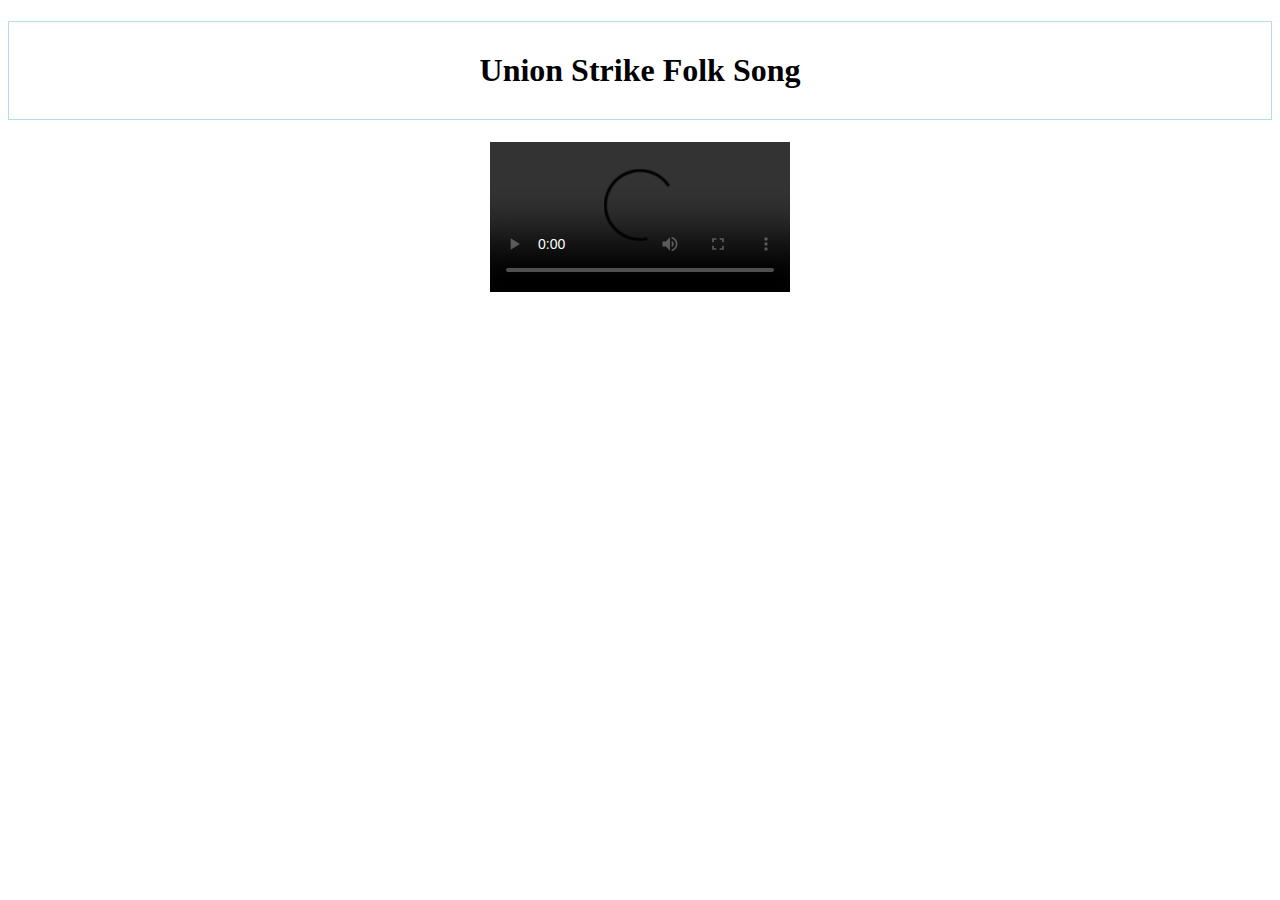
<file: butwehavethepower/index.html>
<!DOCTYPE html>
<html>
<head>
<meta charset="utf-8" />
<title>Union Strike Folk Song</title>
<link rel="stylesheet" href="style.css" type="text/css" />
</head>

<body>

<h1 id="title">Union Strike Folk Song</h1>

<video src="https://www.cs.tufts.edu/comp/20/butwehavethepower.mp4" id="butwehavethepower" controls></video>
<div id="lyrics"></div>

<script>
	// Complete this section and create a CSS file named style.css

	var video = document.getElementById("butwehavethepower");
	var lyrics = document.getElementById("lyrics");

	video.addEventListener("timeupdate", function() {

		if (video.currentTime < 6) {
			lyrics.innerHTML = "<h2>Lisa:</h2>";
		}
		
		else if (video.currentTime > 6 && video.currentTime < 8) {
			lyrics.innerHTML = "<h3>Come gather round, children,</h3>";
		}
		
		else if (video.currentTime > 8 && video.currentTime < 11) {
			lyrics.innerHTML = "<h3>It's high time ye learned</h3>";
		}
		else if (video.currentTime > 11 && video.currentTime < 13) {
			lyrics.innerHTML = "<h3>'Bout a hero named Homer</h3>";
		}
		else if (video.currentTime > 13 && video.currentTime < 16) {
			lyrics.innerHTML = "<h3>And a devil named Burns.</h3>";
		}
		else if (video.currentTime > 17 && video.currentTime < 19) {
			lyrics.innerHTML = "<h3>We'll march 'till we drop</h3>";
		}
		else if (video.currentTime > 19 && video.currentTime < 21) {
			lyrics.innerHTML = "<h3>The girls and the fellas.</h3>";
		}
		else if (video.currentTime > 21 && video.currentTime < 23) {
			lyrics.innerHTML = "<h3>We'll fight 'till the death</h3>";
		}
		else if (video.currentTime > 23 && video.currentTime < 27) {
			lyrics.innerHTML = "<h3>Or else fold like umbrellas.</h3>";
		}
		else if (video.currentTime > 38 && video.currentTime < 40) {
			lyrics.innerHTML = "<h3>So we'll march day and night</h3>";
		}
		else if (video.currentTime > 40 && video.currentTime < 43) {
			lyrics.innerHTML = "<h3>By the big cooling tower.</h3>";
		}
		else if (video.currentTime > 43 && video.currentTime < 45) {
			lyrics.innerHTML = "<h3>They have the plant</h3>";
		}
		else if (video.currentTime > 45 && video.currentTime < 49) {
			lyrics.innerHTML = "<h3>But we have the power.</h3>";
		}
		else if (video.currentTime > 50 && video.currentTime < 52) {
			lyrics.innerHTML = "<h2>Lenny:</h2>";
		}
		else if (video.currentTime > 53 && video.currentTime < 54) {
			lyrics.innerHTML = "<h3>Now do 'Classical Gas!'</h3>";
		}
		else if (video.currentTime > 72.5 && video.currentTime < 75) {
			lyrics.innerHTML = "<h3>So we'll march day and night</h3>";
		}
		else if (video.currentTime > 75 && video.currentTime < 77) {
			lyrics.innerHTML = "<h3>By the big cooling tower.</h3>";
		}
		else if (video.currentTime > 77 && video.currentTime < 80) {
			lyrics.innerHTML = "<h3>They have the plant</h3>";
		}
		else if (video.currentTime > 80 && video.currentTime < 83) {
			lyrics.innerHTML = "<h3>But we have the power.</h3>";
		}
		else {
			lyrics.innerHTML ="";
		}
		}, false);
</script>
</body>
</html>
</file>
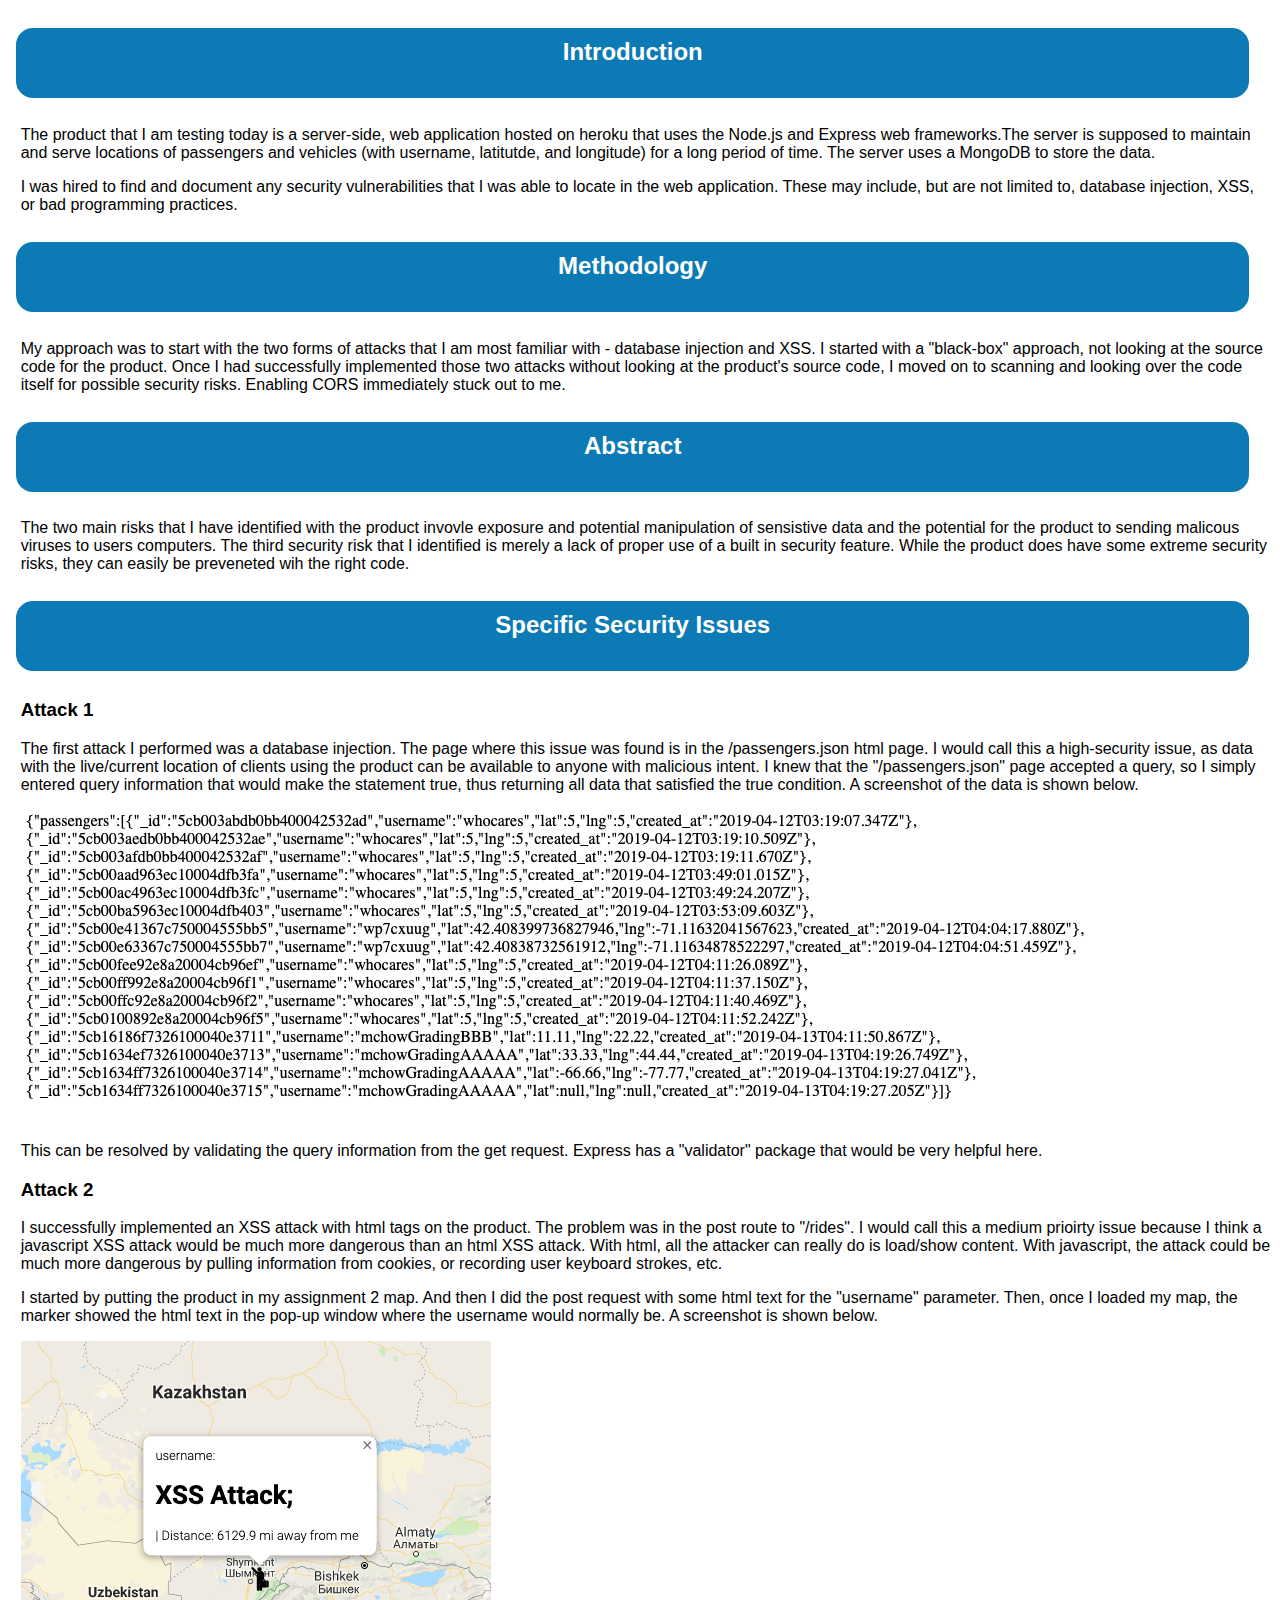
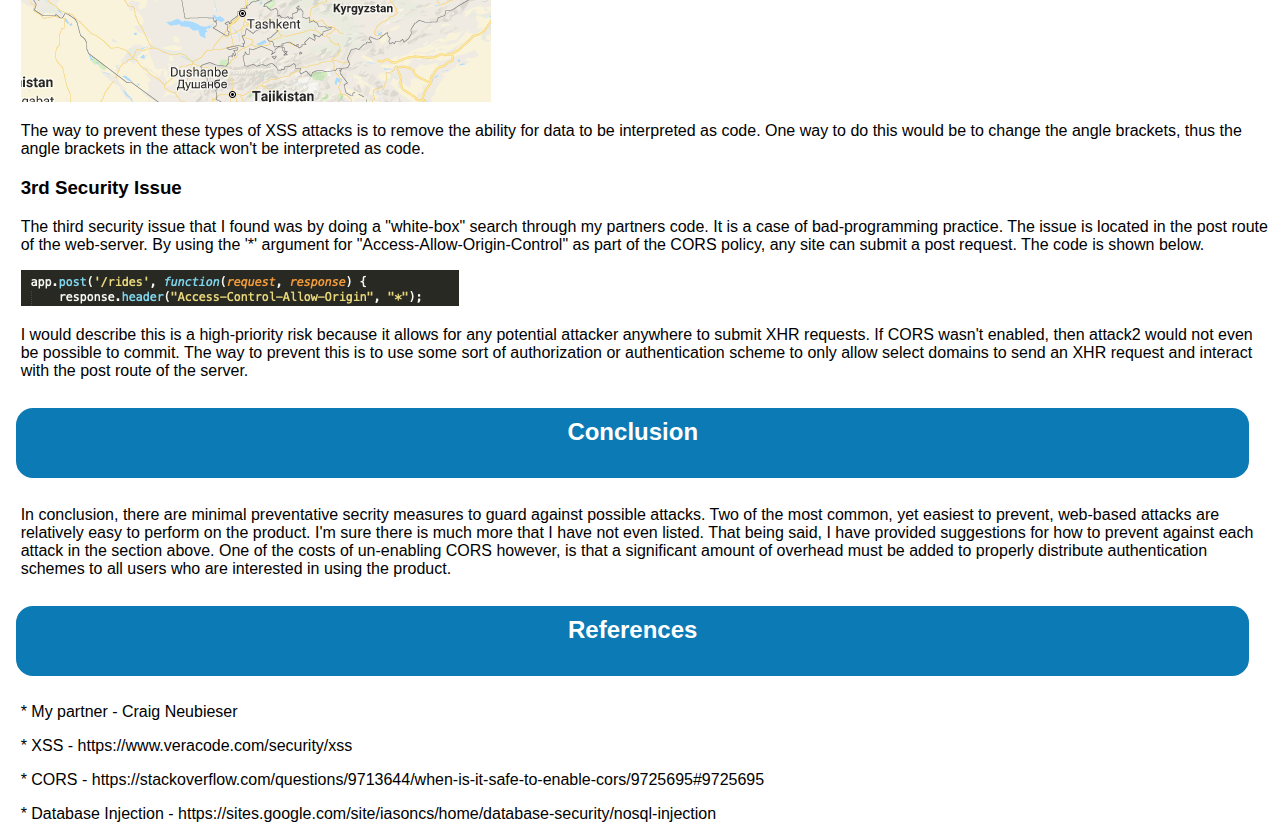
<file: security/index.html>
<!DOCTYPE html>

<html>
<head>
	<title>Security Assessment - A4</title>
	<link rel="stylesheet" type="text/css" href="style.css">
	<meta charset="utf8"/>
</head>

<body>
	<h2>Introduction</h2>
	<p>The product that I am testing today is a server-side, web application hosted on heroku that uses the Node.js and Express web frameworks.The server is supposed to maintain and serve locations of passengers and vehicles (with username, latitutde, and longitude) for a long period of time. The server uses a MongoDB to store the data.</p>
	<p>I was hired to find and document any security vulnerabilities that I was able to locate in the web application. These may include, but are not limited to, database injection, XSS, or bad programming practices.

	<h2>Methodology</h2>
	<p> My approach was to start with the two forms of attacks that I am most familiar with - database injection and XSS. I started with a "black-box" approach, not looking at the source code for the product. Once I had successfully implemented those two attacks without looking at the product's source code, I moved on to scanning and looking over the code itself for possible security risks. Enabling CORS immediately stuck out to me.</p>

	<h2>Abstract</h2>
	<p>The two main risks that I have identified with the product invovle exposure and potential manipulation of sensistive data and the potential for the product to sending malicous viruses to users computers. The third security risk that I identified is merely a lack of proper use of a built in security feature. While the product does have some extreme security risks, they can easily be preveneted wih the right code.</p>

	<h2>Specific Security Issues</h2>

	<h3>Attack 1</h3>
	<p>The first attack I performed was a database injection. The page where this issue was found is in the /passengers.json html page. I would call this a high-security issue, as data with the live/current location of clients using the product can be available to anyone with malicious intent. I knew that the "/passengers.json" page accepted a query, so I simply entered query information that would make the statement true, thus returning all data that satisfied the true condition. A screenshot of the data is shown below. </p>
	<img src="attack1.png" alt="Screenshot of database injection">
	<p>This can be resolved by validating the query information from the get request. Express has a "validator" package that would be very helpful here.</p>

	<h3>Attack 2</h3>
	<p>I successfully implemented an XSS attack with html tags on the product. The problem was in the post route to "/rides". I would call this a medium prioirty issue because I think a javascript XSS attack would be much more dangerous than an html XSS attack. With html, all the attacker can really do is load/show content. With javascript, the attack could be much more dangerous by pulling information from cookies, or recording user keyboard strokes, etc.</p>
	<p>I started by putting the product in my assignment 2 map. And then I did the post request with some html text for the "username" parameter. Then, once I loaded my map, the marker showed the html text in the pop-up window where the username would normally be. A screenshot is shown below. </p>
	<img src="attack2.png" alt="Screenshot of XSS attack">
	<p>The way to prevent these types of XSS attacks is to remove the ability for data to be interpreted as code. One way to do this would be to change the angle brackets, thus the angle brackets in the attack won't be interpreted as code.</p>

	<h3>3rd Security Issue</h3>
	<p>The third security issue that I found was by doing a "white-box" search through my partners code. It is a case of bad-programming practice. The issue is located in the post route of the web-server. By using the '*' argument for "Access-Allow-Origin-Control" as part of the CORS policy, any site can submit a post request. The code is shown below.</p>
	<img src="attack3.png" alt="Screenshot of CORS policy code">
	<p>I would describe this is a high-priority risk because it allows for any potential attacker anywhere to submit XHR requests. If CORS wasn't enabled, then attack2 would not even be possible to commit. The way to prevent this is to use some sort of authorization or authentication scheme to only allow select domains to send an XHR request and interact with the post route of the server.</p>

	<h2>Conclusion</h2>
	<p> In conclusion, there are minimal preventative secrity measures to guard against possible attacks. Two of the most common, yet easiest to prevent, web-based attacks are relatively easy to perform on the product. I'm sure there is much more that I have not even listed. That being said, I have provided suggestions for how to prevent against each attack in the section above. One of the costs of un-enabling CORS however, is that a significant amount of overhead must be added to properly distribute authentication schemes to all users who are interested in using the product.</p>

	<h2>References</h2>
	<p> * My partner - Craig Neubieser</p>
	<p>	* XSS - https://www.veracode.com/security/xss</p>
	<p>	* CORS - https://stackoverflow.com/questions/9713644/when-is-it-safe-to-enable-cors/9725695#9725695</p>
	<p>	* Database Injection - https://sites.google.com/site/iasoncs/home/database-security/nosql-injection</p>

	
</body>
</html>
</file>
<file: butwehavethepower/style.css>
body {
	text-align: center;
	font: verdana;

}

#title { 
	border: 1px solid powderblue;
	padding: 30px;
	font-color:Blue;
	text-align: center;
	font: verdana;
}
</file>
<file: security/style.css>
body {
  font-family: Helvetica;
}

p, h3, img{
  padding-left: 1%;
}
h2 {
  border-radius: 25px;
  border: 8px solid white;
  background: #0c7ab4;
  padding: 10px;
  width:96%;
  height: 50px;
  color: white;
  text-align: center;
}
</file>
